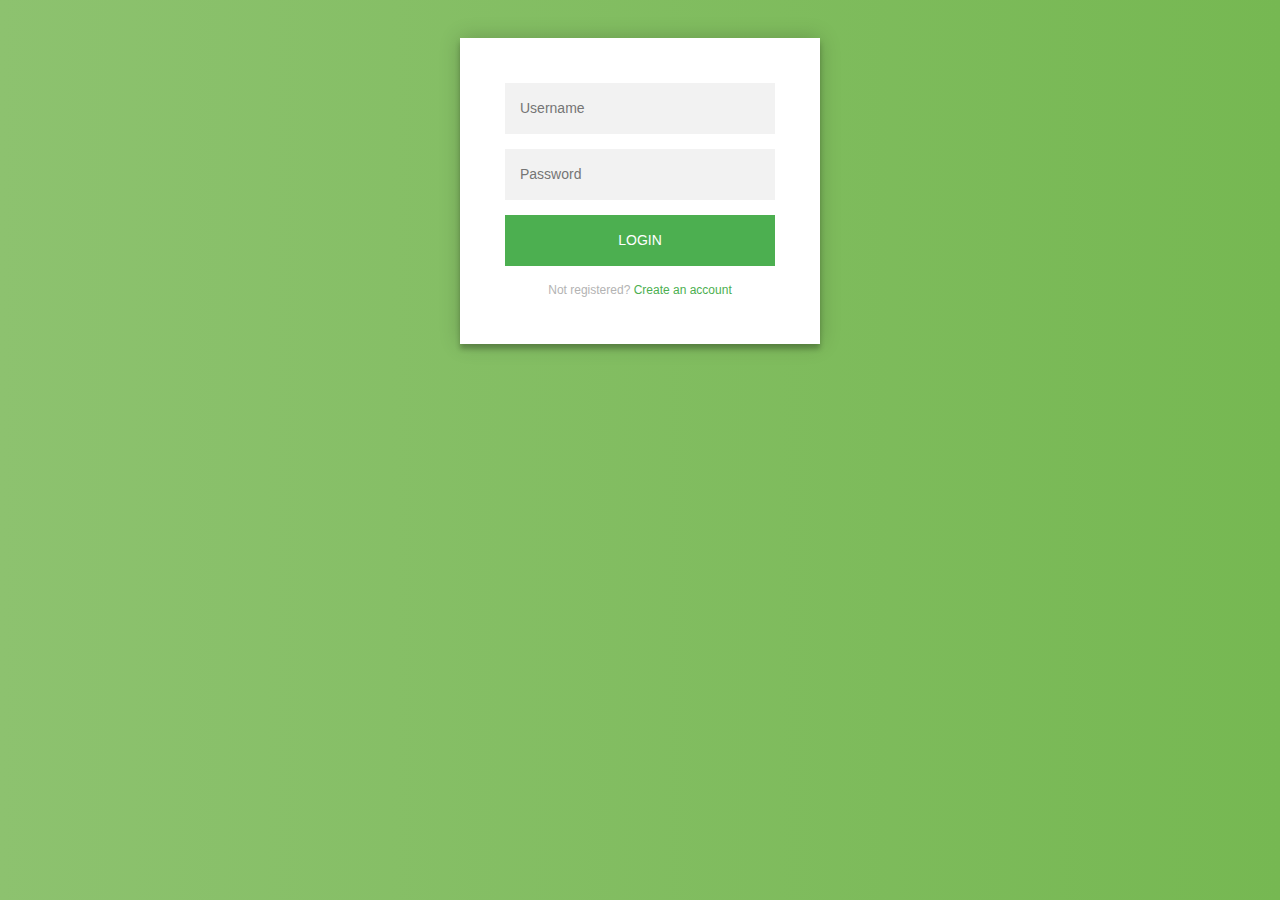
<file: Introduction/CyberBank/index.html>
<!DOCTYPE html>
<html lang="en">
<head>
  <title>Bootstrap Example</title>
  <meta charset="utf-8">
  <meta name="viewport" content="width=device-width, initial-scale=1">
  <link rel="stylesheet" href="https://maxcdn.bootstrapcdn.com/bootstrap/4.4.1/css/bootstrap.min.css">
  <script src="https://ajax.googleapis.com/ajax/libs/jquery/3.4.1/jquery.min.js"></script>
  <script src="https://cdnjs.cloudflare.com/ajax/libs/popper.js/1.16.0/umd/popper.min.js"></script>
  <script src="https://maxcdn.bootstrapcdn.com/bootstrap/4.4.1/js/bootstrap.min.js"></script>
  
  <link rel="stylesheet" href="./css/index.css">
</head>
<body>



<div id="loginMainContainer" class="login-page">
  <div class="form">
    <form class="register-form">
      <input type="text" placeholder="Username" id="r_username"/>
      <input type="password" placeholder="Password" id="r_password"/>
      <input type="text" placeholder="Verify Password" id="r_v_password"/>
      <button>Create Account</button id="btn_register">
      <p class="message">Already registered? <a href="#">Sign In</a></p>
    </form>
    <form class="login-form">
      <input type="text" placeholder="Username"/>
      <input type="password" placeholder="Password"/>
      <button>Login</button id="btn_login">
      <p class="message">Not registered? <a href="#">Create an account</a></p>
    </form>
  </div>
</div>

 

<script> 
	$('.message a').click(function(){
	   $('form').animate({height: "toggle", opacity: "toggle"}, "slow");
	});
	
	
	
	
	$(document).ready(function(e){
		$('btn_register').click(function(){
		   var username = $('#r_username').val();
		   var password= $('#r_password').val();
		   var passwordVerify= $('#r_v_password').val();
		   
		   if(password !== passwordVerify){
				alert("Passwords don't match")
				return;
		   }
			
			//TODO:
			//	Check that username doesn't exist
			//	Register the user
		  
		});
		
		
		$('btn_login').click(function(){
		   var username = $('#l_username').val();
		   var password= $('#l_password').val();
		   
			
			//TODO:
			//	Check if username + password is correct
			//	 Redirect to profile page

		   
		});
		
		
	})
</script>


</body>
</html>
</file>
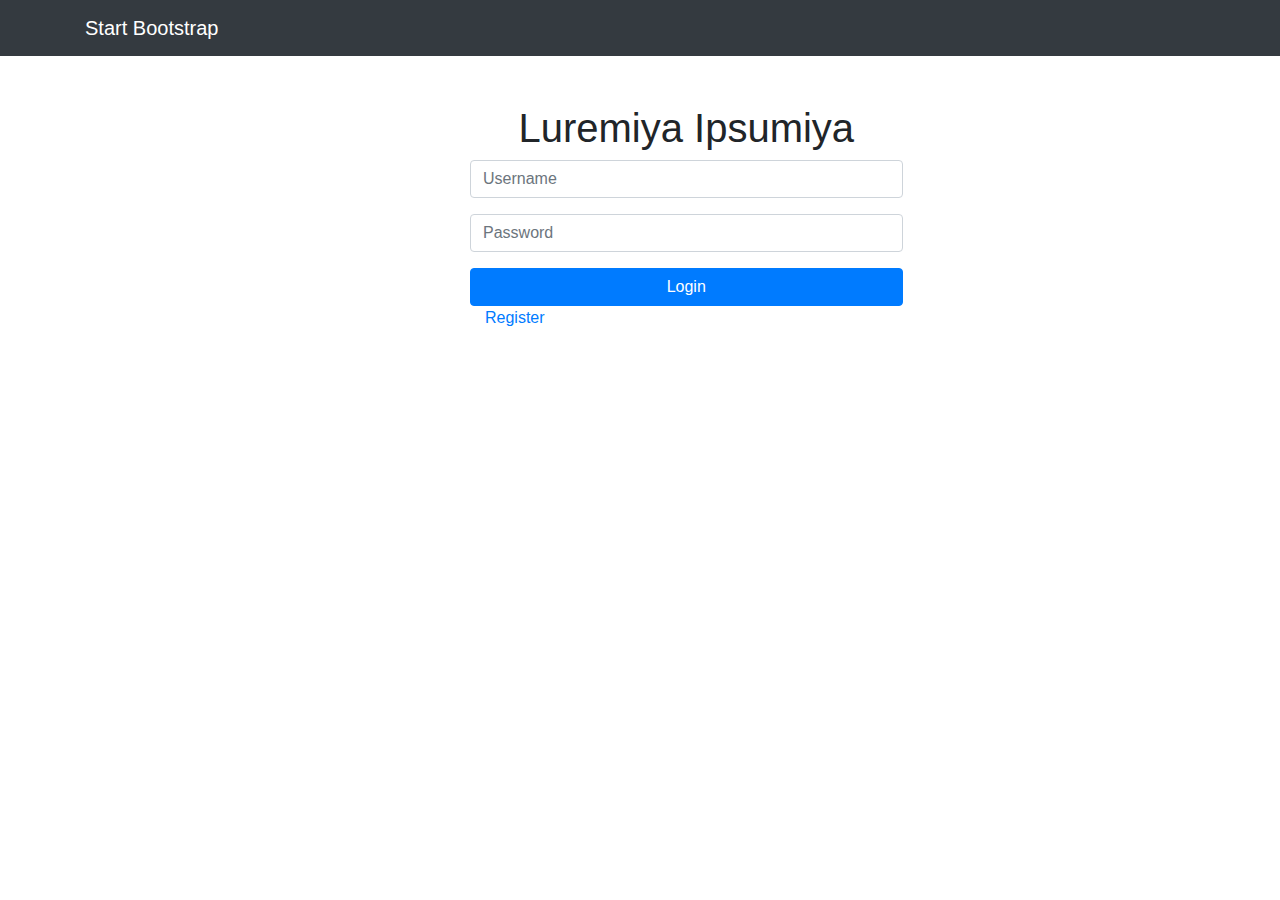
<file: Introduction/Blog/pages/fullPost.html>
<!DOCTYPE html>
<html lang="en">

<head>

  <meta charset="utf-8">
  <meta name="viewport" content="width=device-width, initial-scale=1, shrink-to-fit=no">
  <meta name="description" content="">
  <meta name="author" content="">

  <title>Post </title>

  <!-- Bootstrap core CSS -->
 <link rel="stylesheet" href="https://stackpath.bootstrapcdn.com/bootstrap/4.4.1/css/bootstrap.min.css" >

    <script src="https://ajax.googleapis.com/ajax/libs/jquery/3.4.1/jquery.min.js"></script>
  <script src="https://cdnjs.cloudflare.com/ajax/libs/popper.js/1.16.0/umd/popper.min.js"></script>
  <script src="https://maxcdn.bootstrapcdn.com/bootstrap/4.4.1/js/bootstrap.min.js"></script>



<script src="../js/fullPost.js"> </script> 
</head>

<body>

  <!-- Navigation -->
   <nav class="navbar navbar-expand-lg navbar-dark bg-dark fixed-top">
    <div class="container">
      <a class="navbar-brand" href="#">Start Bootstrap</a>
      <button class="navbar-toggler" type="button" data-toggle="collapse" data-target="#navbarResponsive" aria-controls="navbarResponsive" aria-expanded="false" aria-label="Toggle navigation">
        <span class="navbar-toggler-icon"></span>
      </button>
      <div class="collapse navbar-collapse" id="navbarResponsive">
        <ul class="navbar-nav ml-auto">
          <li class="nav-item ">
            <a class="nav-link" href="posts.html">Posts              
            </a>
          </li>
		   <li class="nav-item ">
            <a class="nav-link" href="write-post.html">Create Post</a>
          </li>
          <li class="nav-item">
            <a class="nav-link" href="profile.html">Profile</a>
          </li>
         
          <li class="nav-item">
            <a class="nav-link" href="#">Logout</a>
          </li>
        </ul>
      </div>
    </div>
  </nav>
  
  
  <!-- Page Content -->
  <div class="mt-5 container">
    <div class="row">
		<div class="col-md-10 offset-sm-1" >       
			
			<!-- Blog Post -->
			<div class=" mt-5 blogPosts"> 
			<h1 id="post_title" class="my-4">  </h1>
			<img id="post_img"  >  
			
			<p id="post_author"> </p> 
			<p id="post_content"> </p>
			</div>
		</div>	 


	<!-- Comment Section  -->
		<div class="col-md-10 offset-sm-1 "> 
		<h4>Comments: </h4> 
		<div class="comments"> </div>
			
			<div class="new-comment"> 
			<div class="input-group ">
				<input id="inp_comment_title" type="text" class="form-control" placeholder="Title">
			</div>			
			<div class="input-group ">
				<textarea id="inp_comment_content" type="text" class="form-control"  rows="5" placeholder="Enter comment here..."></textarea>

			</div>
			<p id="p_info"> </p> 
			<div class="input-group ">
			 
				<input id="btn_post_submit" type="button" class=" btn btn-primary" value="Add Comment">
			</div> 
			</div> 
		</div>
    </div> <!-- /.row -->     
  </div> <!-- /.container -->
   

  <!-- Footer -->
  <footer class="py-5 bg-dark">
    <div class="container">
      <p class="m-0 text-center text-white">Copyright &copy; Your Website 2019</p>
    </div>
    <!-- /.container -->
  </footer>



 
 <style> 
#post_title{
text-align:center;
}

.comments{
padding:10px;
	// border: solid 1px black;
	
}
.comment{
border:1px solid gray;
margin:0 20px 5px 20px;
padding-left:10px
}

.comment_user{
font-weight:500;
}
.new-comment{
margin:0 20px 5px 20px;

}

.comment_user{
display:block;
font-size:14px;
 }
 
 #post_img{
 width:100%;
 }
 </style>   
</body>

</html>
</file>
<file: Introduction/CyberBank/css/index.css>
#loginMainContainer{	

	width: 360px;
	margin: auto;
	margin-top:3% ;
	
}
.form {
  position: relative;
  z-index: 1;
  background: #FFFFFF;
  max-width: 360px;
  margin: 0 auto 100px;
  padding: 45px;
  text-align: center;
  box-shadow: 0 0 20px 0 rgba(0, 0, 0, 0.2), 0 5px 5px 0 rgba(0, 0, 0, 0.24);
}
.form input {
  font-family: "Roboto", sans-serif;
  outline: 0;
  background: #f2f2f2;
  width: 100%;
  border: 0;
  margin: 0 0 15px;
  padding: 15px;
  box-sizing: border-box;
  font-size: 14px;
}
.form button {
  font-family: "Roboto", sans-serif;
  text-transform: uppercase;
  outline: 0;
  background: #4CAF50;
  width: 100%;
  border: 0;
  padding: 15px;
  color: #FFFFFF;
  font-size: 14px;
  -webkit-transition: all 0.3 ease;
  transition: all 0.3 ease;
  cursor: pointer;
}
.form button:hover,.form button:active,.form button:focus {
  background: #43A047;
}
.form .message {
  margin: 15px 0 0;
  color: #b3b3b3;
  font-size: 12px;
}
.form .message a {
  color: #4CAF50;
  text-decoration: none;
}
.form .register-form {
  display: none;
}
.container {
  position: relative;
  z-index: 1;
  max-width: 300px;
  margin: 0 auto;
}
.container:before, .container:after {
  content: "";
  display: block;
  clear: both;
}
.container .info {
  margin: 50px auto;
  text-align: center;
}
.container .info h1 {
  margin: 0 0 15px;
  padding: 0;
  font-size: 36px;
  font-weight: 300;
  color: #1a1a1a;
}
.container .info span {
  color: #4d4d4d;
  font-size: 12px;
}
.container .info span a {
  color: #000000;
  text-decoration: none;
}
.container .info span .fa {
  color: #EF3B3A;
}
body {
  background: #76b852; /* fallback for old browsers */
  background: -webkit-linear-gradient(right, #76b852, #8DC26F);
  background: -moz-linear-gradient(right, #76b852, #8DC26F);
  background: -o-linear-gradient(right, #76b852, #8DC26F);
  background: linear-gradient(to left, #76b852, #8DC26F);
  font-family: "Roboto", sans-serif;
  -webkit-font-smoothing: antialiased;
  -moz-osx-font-smoothing: grayscale;      
}
</file>
